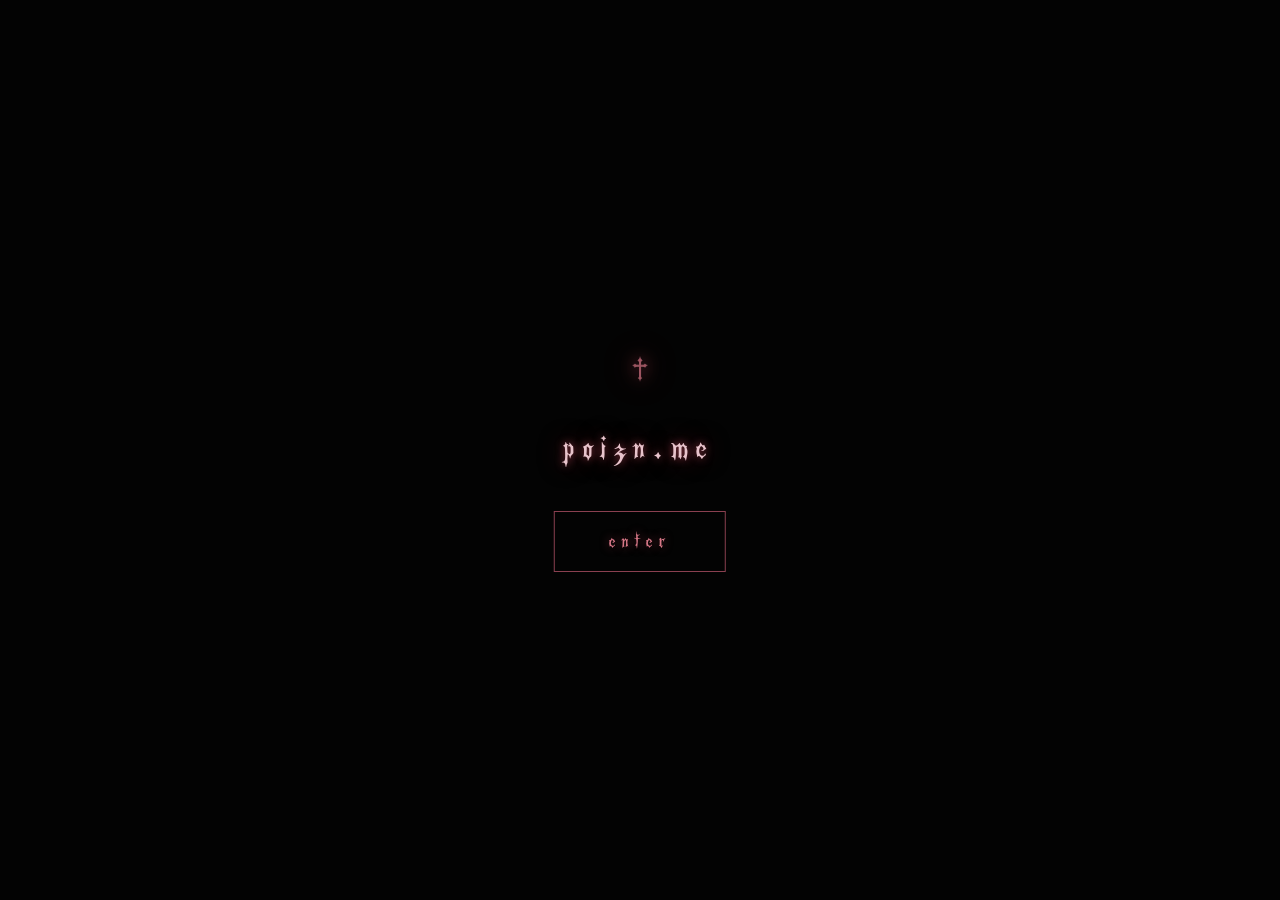
<file: index.html>
<!DOCTYPE html>
<html lang="en">
    <head>
        <!-- discord link stf -->
         <meta property="og:title" content="poizn.me">
         <meta property="og:url" content="https://poizn.me">
         <meta name="theme-color" content="#a85868">
         <!-- rest of stuff -->
        <meta charset="UTF-8">
        <meta name="viewport" content="width=device-width, initial-scale=1.0">
        <title>poizn.me</title>
        <link rel="icon" type="image/png" href="/assets/logos/website icon.png">
        <link rel="stylesheet" href="style.css">
    </head>
    
    <body>
        <div class="corner corner-tl">void</div>
        <div class="corner corner-tr">◈</div>
        <div class="corner corner-bl">underground</div>
        <div class="corner corner-br">◈</div>

        <div id="enterScreen"></div>

        <div id="brandAnchor">
            <img class="cross" src="/assets/logos/logo.png" alt="✝"></img>
            <h1 id="siteName">poizn.me</h1>
            <button id="enterBtn">enter</button>
            <div id="contentFrame" class="content-frame" aria-hidden="true">
                <svg class="content-frame-svg" viewBox="0 0 240 200" preserveAspectRatio="none" aria-hidden="true">
                    <path
                        class="frame-path"
                        d="M 120 1 L 1 1 L 1 199 L 239 199 L 239 1 L 120 1"
                        pathLength="100"
                    ></path>
                </svg>
                <nav id="navLinks" class="nav-links" aria-hidden="true">
                    <a href="poizn/" class="nav-btn">owners page</a>
                    <a href="https://discord.gg/vannia" class="nav-btn" target="_blank" rel="noopener noreferrer">discord</a>
                </nav>
            </div>
        </div>
        
        <div id="videoContainer">
            <img id="bgGif" src="another_flower_petals.gif" alt="">
        </div>

        <div id="vignette"></div>

        <audio id="bgMusic" src="purity1.mp3" loop preload="auto"></audio>

        <script src="script.js"></script>
    </body>
</html>
</file>
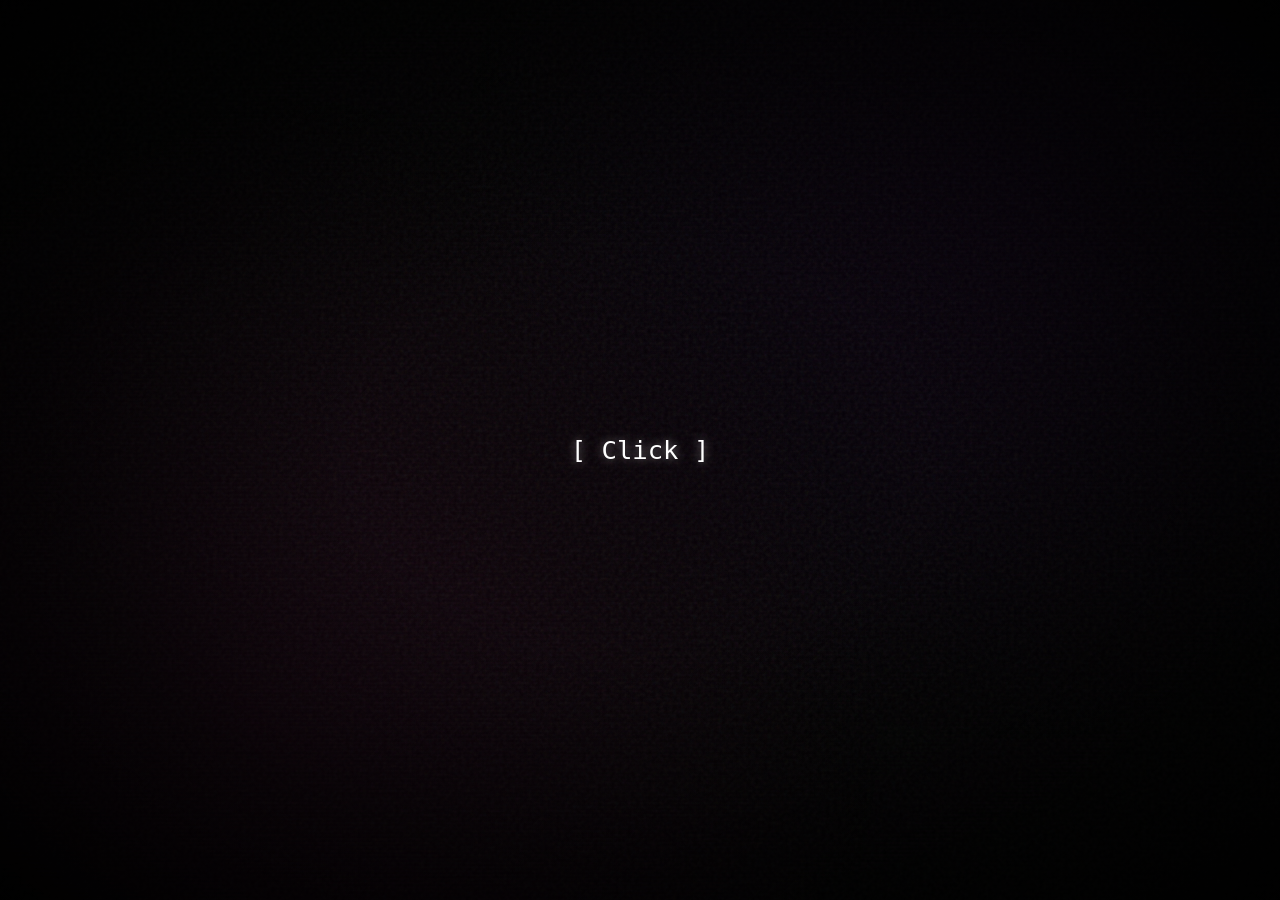
<file: poizn/index.html>
<!DOCTYPE html>
<html lang="en">
<head>
  <meta charset="UTF-8">
  <meta name="viewport" content="width=device-width,initial-scale=1">
    
  <title>poizn.me</title>
  <link rel="icon" type="image/png" href="/assets/logos/website icon.png">
  <link rel="stylesheet" href="style.css">
    
  <script src="config.js"></script>
  <script defer src="script.js"></script>
</head>

<body>
  <div id="clickOverlay" class="click-overlay"></div>
  <video id="background" class="background" playsinline loop muted disablePictureInPicture controlsList="nodownload nofullscreen noremoteplayback"></video>
  
  <audio id="background-music" loop></audio>
  
  <div id="bgTint"></div>
  <div id="liminalFog"></div>
  <div id="vignette"></div>
  
  <button id="mute-btn" class="mute-btn">♫</button>
  
  <div class="container" id="container">
    <div class="banner">
      <img id="bannerImage">
    </div>
    
    <div class="profile">
      <img id="profileImage">
    </div>
    
    <div id="username" class="username"></div>
    
    <div id="socials" class="socials"></div>
  
  </div>
</body>
</html>
</file>
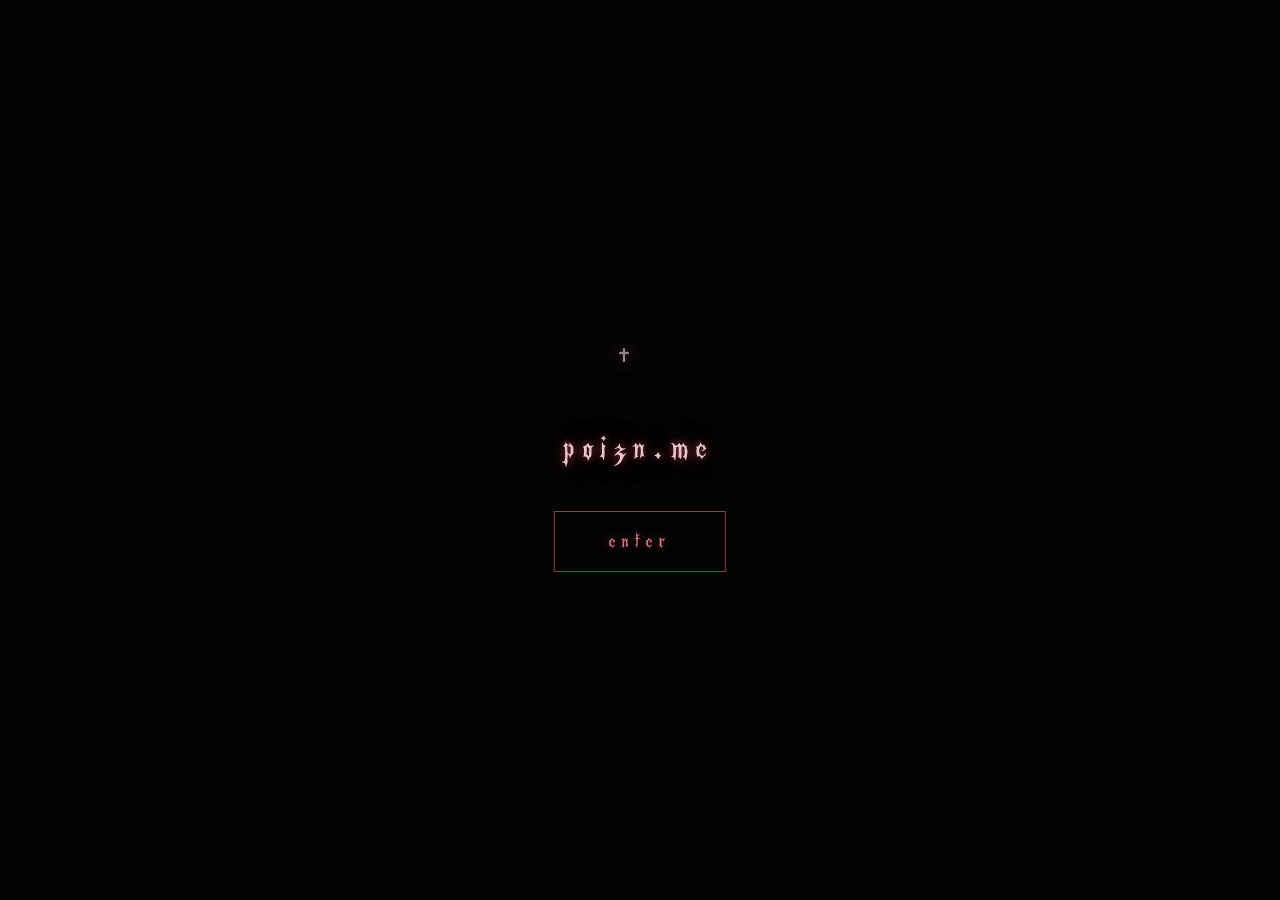
<file: main.html>
<!DOCTYPE html>
<html lang="en">
<head>
<meta charset="UTF-8">
<meta name="viewport" content="width=device-width, initial-scale=1.0">
<title>poizn.me</title>
<link rel="stylesheet" href="style.css">
</head>

<body>

<div class="corner corner-tl">void</div>
<div class="corner corner-tr">◈</div>
<div class="corner corner-bl">underground</div>
<div class="corner corner-br">◈</div>

<div id="enterScreen"></div>

<div id="brandAnchor">
    <span class="cross">✝</span>
    <h1 id="siteName">poizn.me</h1>
    <button id="enterBtn">enter</button>
</div>

<div id="videoContainer">
    <img id="bgGif" src="another_flower_petals.gif" alt="">
</div>

<div id="vignette"></div>

<audio id="bgMusic" src="purity1.mp3" loop preload="auto"></audio>

<script src="script.js"></script>
</body>
</html>
</file>
<file: style.css>
@font-face {
    font-family: "GothicWar";
    src: url("gothic-war.otf") format("opentype");
    font-weight: normal;
    font-style: normal;
}

*,
*::before,
*::after {
    margin: 0;
    padding: 0;
    box-sizing: border-box;
}

html {
    font-size: 120%;
}

html,
body {
    width: 100%;
    height: 100%;
    overflow: hidden;
    background: #050505;
    color: #8a8a8a;
    font-family: "GothicWar", "Times New Roman", serif;
    cursor: crosshair;
}

/* ── grain + scanlines overlay ── */
body::before {
    content: "";
    position: fixed;
    inset: 0;
    z-index: 9000;
    pointer-events: none;
    background: repeating-linear-gradient(
        0deg,
        transparent,
        transparent 2px,
        rgba(0, 0, 0, 0.15) 2px,
        rgba(0, 0, 0, 0.15) 4px
    );
    opacity: 0.35;
}

body::after {
    content: "";
    position: fixed;
    inset: 0;
    z-index: 8999;
    pointer-events: none;
    background-image: url("data:image/svg+xml,%3Csvg viewBox='0 0 256 256' xmlns='http://www.w3.org/2000/svg'%3E%3Cfilter id='n'%3E%3CfeTurbulence type='fractalNoise' baseFrequency='0.85' numOctaves='4' stitchTiles='stitch'/%3E%3C/filter%3E%3Crect width='100%25' height='100%25' filter='url(%23n)' opacity='0.08'/%3E%3C/svg%3E");
    opacity: 0.6;
}

/* ── vignette ── */
#vignette {
    position: fixed;
    inset: 0;
    z-index: 8000;
    pointer-events: none;
    background: radial-gradient(
        ellipse at center,
        transparent 40%,
        rgba(0, 0, 0, 0.85) 100%
    );
}

/* ── background gif ── */
#videoContainer {
    position: fixed;
    inset: 0;
    z-index: 1;
    opacity: 0;
    visibility: hidden;
    transition: opacity 1.8s ease, visibility 1.8s ease;
}

#videoContainer.active {
    opacity: 1;
    visibility: visible;
}

#bgGif {
    width: 100%;
    height: 100%;
    object-fit: cover;
    filter: grayscale(40%) contrast(1.15) brightness(0.55) saturate(0.6);
}

#videoContainer::after {
    content: "";
    position: absolute;
    inset: 0;
    background: rgba(20, 0, 30, 0.45);
    mix-blend-mode: multiply;
    pointer-events: none;
}

/* ── enter screen (backdrop only) ── */
#enterScreen {
    position: fixed;
    inset: 0;
    z-index: 10000;
    background: #030303;
    transition: opacity 1.2s ease, visibility 1.2s ease;
}

#enterScreen.hidden {
    opacity: 0;
    visibility: hidden;
    pointer-events: none;
}

/* ── fixed brand anchor — poizn.me pinned, ui layered around it ── */
#brandAnchor {
    position: fixed;
    top: 50%;
    left: 50%;
    transform: translate(-50%, -50%);
    z-index: 10001;
    width: 0;
    height: 0;
    pointer-events: none;
}

#brandAnchor #enterBtn {
    pointer-events: auto;
}

.cross {
    position: absolute;
    left: 50%;
    top: -5.5rem; /* place above the logo */
    transform: translateX(-50%);

    width: 48px;      /* adjust as needed */
    height: auto;

    display: block;
    opacity: 1;
    transition: opacity 1.1s ease;

    filter:
        drop-shadow(0 0 8px rgba(200, 80, 100, 0.7))
        drop-shadow(0 0 16px rgba(160, 40, 60, 0.4));
}
#siteName {
    position: absolute;
    left: 50%;
    top: 50%;
    transform: translate(-50%, -50%);
    font-family: "GothicWar", serif;
    font-size: 1.8rem;
    font-weight: normal;
    letter-spacing: 0.25em;
    text-transform: lowercase;
    color: #e8c4cc;
    margin: 0;
    white-space: nowrap;
    text-shadow:
        0 0 8px rgba(200, 80, 100, 0.8),
        0 0 24px rgba(160, 40, 60, 0.5),
        0 1px 2px rgba(0, 0, 0, 0.9);
    animation: flicker 5s infinite;
    transition: transform 1s cubic-bezier(0.22, 1, 0.36, 1);
}

.tag {
    position: absolute;
    left: 50%;
    top: calc(50% + 5.5rem);
    transform: translateX(-50%);
    display: block;
    font-size: 0.65rem;
    letter-spacing: 0.45em;
    text-transform: lowercase;
    color: #9a7080;
    margin: 0;
    white-space: nowrap;
    opacity: 0.8;
    transition: opacity 1.1s ease;
}

#brandAnchor.transitioning .cross,
#brandAnchor.transitioning #enterBtn {
    opacity: 0;
    pointer-events: none;
}

#brandAnchor.ui-gone .cross,
#brandAnchor.ui-gone #enterBtn {
    display: none;
}

#brandAnchor.transitioning #siteName {
    animation: pulseName 1.2s ease-in-out infinite;
}

#brandAnchor.sliding #siteName,
#brandAnchor.revealed #siteName {
    animation: none;
    transform: translate(-50%, calc(-55% - 4.2rem));
}

#brandAnchor.sliding #siteName {
    transition: transform 1s cubic-bezier(0.22, 1, 0.36, 1);
}

#brandAnchor.revealed #siteName {
    animation: flicker 5s infinite;
}

.content-frame {
    position: absolute;
    left: 50%;
    top: 50%;
    transform: translate(-50%, calc(-50% - 0.75rem));
    width: 15rem;
    height: 12.5rem;
    opacity: 0;
    visibility: hidden;
    pointer-events: none;
}

.content-frame.border-visible {
    opacity: 1;
    visibility: visible;
}

.content-frame-svg {
    position: absolute;
    inset: 0;
    width: 100%;
    height: 100%;
    overflow: visible;
    pointer-events: none;
}

.frame-path {
    fill: none;
    stroke: #a85868;
    stroke-width: 1;
    stroke-linecap: square;
    stroke-linejoin: miter;
    vector-effect: non-scaling-stroke;
    stroke-dasharray: 100;
    stroke-dashoffset: 100;
    filter: drop-shadow(0 0 4px rgba(200, 80, 100, 0.35));
}

.content-frame.border-visible .frame-path {
    animation: frameStroke 1.2s cubic-bezier(0.4, 0, 0.2, 1) forwards,
               frameGlow 2.4s ease-in-out 1.2s infinite;
}

.nav-links {
    position: absolute;
    left: 0;
    right: 0;
    bottom: 0.75rem;
    display: flex;
    flex-direction: column;
    align-items: stretch;
    gap: 0.65rem;
    padding: 0 0.85rem;
    pointer-events: none;
}

.nav-btn {
    position: relative;
    display: flex;
    align-items: center;
    justify-content: center;
    width: 100%;
    min-height: 2.65rem;
    font-family: "GothicWar", serif;
    font-size: 0.95rem;
    letter-spacing: 0.28em;
    text-transform: lowercase;
    text-decoration: none;
    text-align: center;
    color: #d87888;
    background: transparent;
    border: 1px solid #8a4050;
    padding: 0.75rem 0.5rem;
    cursor: pointer;
    overflow: hidden;
    opacity: 0;
    white-space: nowrap;
    pointer-events: none;
    transition:
        opacity 1.2s ease,
        color 0.3s,
        border-color 0.3s,
        box-shadow 0.3s;
    text-shadow:
        0 0 10px rgba(200, 80, 100, 0.6),
        0 1px 2px rgba(0, 0, 0, 0.8);
}

.nav-btn::before {
    content: "";
    position: absolute;
    inset: 0;
    background: linear-gradient(
        135deg,
        transparent 40%,
        rgba(80, 10, 30, 0.15) 50%,
        transparent 60%
    );
    transform: translateX(-100%);
    transition: transform 0.6s;
}

.nav-btn:hover {
    color: #f0a8b8;
    border-color: #b06070;
    box-shadow: 0 0 20px rgba(180, 60, 80, 0.35),
                inset 0 0 20px rgba(60, 10, 25, 0.1);
}

.nav-btn:hover::before {
    transform: translateX(100%);
}

#brandAnchor.nav-visible .nav-links {
    pointer-events: auto;
}

#brandAnchor.nav-visible .nav-btn {
    opacity: 1;
    pointer-events: auto;
}

#brandAnchor.nav-visible .nav-btn:nth-child(1) {
    transition-delay: 0.15s;
}

#brandAnchor.nav-visible .nav-btn:nth-child(2) {
    transition-delay: 0.45s;
}

#enterBtn {
    position: absolute;
    left: 50%;
    top: calc(50% + 3.2rem);
    transform: translateX(-50%);
    font-family: "GothicWar", serif;
    font-size: 1.1rem;
    letter-spacing: 0.35em;
    text-transform: lowercase;
    color: #d87888;
    background: transparent;
    border: 1px solid #8a4050;
    padding: 0.9rem 2.8rem;
    cursor: pointer;
    overflow: hidden;
    opacity: 1;
    white-space: nowrap;
    transition: opacity 1.1s ease, color 0.3s, border-color 0.3s, box-shadow 0.3s;
    text-shadow:
        0 0 10px rgba(200, 80, 100, 0.6),
        0 1px 2px rgba(0, 0, 0, 0.8);
}

#enterBtn::before {
    content: "";
    position: absolute;
    inset: 0;
    background: linear-gradient(
        135deg,
        transparent 40%,
        rgba(80, 10, 30, 0.15) 50%,
        transparent 60%
    );
    transform: translateX(-100%);
    transition: transform 0.6s;
}

#enterBtn:hover:not(:disabled) {
    color: #f0a8b8;
    border-color: #b06070;
    box-shadow: 0 0 20px rgba(180, 60, 80, 0.35),
                inset 0 0 20px rgba(60, 10, 25, 0.1);
}

#enterBtn:hover:not(:disabled)::before {
    transform: translateX(100%);
}

#enterBtn:disabled {
    cursor: default;
}

/* ── corner decorations ── */
.corner {
    position: fixed;
    z-index: 9500;
    pointer-events: none;
    font-size: 0.65rem;
    letter-spacing: 0.2em;
    color: #8a6870;
    opacity: 0.9;
    text-shadow: 0 1px 3px rgba(0, 0, 0, 0.8);
}

.corner-tl { top: 1.2rem; left: 1.4rem; }
.corner-tr { top: 1.2rem; right: 1.4rem; }
.corner-bl { bottom: 1.2rem; left: 1.4rem; }
.corner-br { bottom: 1.2rem; right: 1.4rem; }

/* ── animations ── */
@keyframes float {
    0%, 100% { transform: translateY(0); }
    50% { transform: translateY(-6px); }
}

@keyframes flicker {
    0%, 100% { opacity: 1; }
    50% { opacity: 0.82; }
    52% { opacity: 0.95; }
    54% { opacity: 0.78; }
    56% { opacity: 0.9; }
}

@keyframes pulseName {
    0%, 100% {
        opacity: 1;
        text-shadow:
            0 0 8px rgba(200, 80, 100, 0.8),
            0 0 24px rgba(160, 40, 60, 0.5),
            0 1px 2px rgba(0, 0, 0, 0.9);
    }
    50% {
        opacity: 0.88;
        text-shadow:
            0 0 16px rgba(220, 100, 120, 0.95),
            0 0 36px rgba(160, 40, 60, 0.7),
            0 1px 2px rgba(0, 0, 0, 0.9);
    }
}

@keyframes frameStroke {
    to {
        stroke-dashoffset: 0;
    }
}

@keyframes frameGlow {
    0%, 100% {
        stroke: #a85868;
        filter: drop-shadow(0 0 4px rgba(200, 80, 100, 0.35));
    }
    50% {
        stroke: #d87888;
        filter: drop-shadow(0 0 10px rgba(220, 100, 120, 0.55));
    }
}
</file>
<file: poizn/style.css>
/* =========================================================
   FONTS
========================================================= */

@font-face {
    font-family: "GothicWar";
    src: url("../gothic-war.otf") format("opentype");
}

/* =========================================================
   ROOT VARIABLES
========================================================= */

:root {
    --username-color: #000000;
    --username-shadow: #000000;

    --container-border: rgba(255,255,255,0);
    --container-blur: 0px;

    --accent-color: #ffffff;
}

/* =========================================================
   RESET
========================================================= */

* {
    margin: 0;
    padding: 0;
    box-sizing: border-box;
}

html,
body {
    width: 100%;
    height: 100%;
    background: #030303;
    overflow: hidden;
}

body {
    display: flex;
    justify-content: center;
    align-items: center;

    font-family: monospace;
    user-select: none;
    cursor: default;
}

/* =========================================================
   CRT SCANLINES
========================================================= */

body::before {
    content: "";

    position: fixed;
    inset: 0;

    z-index: 16;
    pointer-events: none;

    background:
        repeating-linear-gradient(
            0deg,
            transparent,
            transparent 2px,
            rgba(0,0,0,.22) 2px,
            rgba(0,0,0,.22) 4px
        );

    opacity: 0.45; /* 45 */
}

/* =========================================================
   FILM GRAIN
========================================================= */

body::after {
    content: "";

    position: fixed;
    inset: 0;

    z-index: 15; /* 15 */
    pointer-events: none;

    background-image:
        url("data:image/svg+xml,%3Csvg viewBox='0 0 256 256' xmlns='http://www.w3.org/2000/svg'%3E%3Cfilter id='n'%3E%3CfeTurbulence type='fractalNoise' baseFrequency='0.85' numOctaves='4' stitchTiles='stitch'/%3E%3C/filter%3E%3Crect width='100%25' height='100%25' filter='url(%23n)' opacity='0.08'/%3E%3C/svg%3E");

    opacity: 1; /* 0.6 */

    animation:
        grainShift 8s steps(5) infinite;
}

/* =========================================================
   EFFECTS
========================================================= */

#bgTint {
    position: fixed;
    inset: 0;

    z-index: 2;
    pointer-events: none;

    background: rgba(20,0,30,.35);
    mix-blend-mode: multiply;
}

#liminalFog {
    position: fixed;
    inset: 0;

    z-index: 3;
    pointer-events: none;

    background:
        radial-gradient(
            circle at 20% 80%,
            rgba(60,10,40,.3) 0%,
            transparent 50%
        ),

        radial-gradient(
            circle at 80% 20%,
            rgba(30,0,50,.25) 0%,
            transparent 45%
        );
}

#vignette {
    position: fixed;
    inset: 0;

    z-index: 16;
    pointer-events: none;

    background:
        radial-gradient(
            ellipse at center,
            transparent 30%,
            rgba(0,0,0,.6) 65%,
            rgba(0,0,0,.95) 100%
        );
}

/* =========================================================
   ANIMATIONS
========================================================= */

@keyframes grainShift {

    0%,
    100% {
        transform: translate(0,0);
    }

    10% {
        transform: translate(-2%,-1%);
    }

    30% {
        transform: translate(1%,2%);
    }

    50% {
        transform: translate(-1%,1%);
    }

    70% {
        transform: translate(2%,-2%);
    }

    90% {
        transform: translate(-1%,-1%);
    }
}

/* =========================================================
   BACKGROUND VIDEO
========================================================= */

.background {
    position: fixed;

    top: 0;
    left: 0;

    width: 100vw;
    height: 100vh;

    object-fit: cover;

    z-index: 1;

    pointer-events: none;

    opacity: .5;

    filter:
        blur(10px)
        grayscale(50%)
        contrast(1.15)
        brightness(.45)
        saturate(.5);

    transition:
        opacity .25s ease,
        filter .25s ease;
}

/* =========================================================
   CLICK OVERLAY
========================================================= */

.click-overlay {
    position: fixed;
    inset: 0;

    z-index: 50;

    display: flex;
    justify-content: center;
    align-items: center;

    color: white;

    font-size: clamp(20px, 2vw, 40px);

    cursor: pointer;

    text-shadow:
        0 0 10px rgba(255,255,255,.5);
}

/* =========================================================
   MAIN CONTAINER
========================================================= */

.container {
    position: fixed;

    width: clamp(260px, 30vw, 520px);

    aspect-ratio: 4 / 2.5;

    border-radius: 15px;

    overflow: hidden;

    z-index: 5;

    display: flex;
    flex-direction: column;
    align-items: center;

    background: rgba(0,0,0,0);

    border:
        2px solid var(--container-border);

    backdrop-filter:
        blur(var(--container-blur));

    box-shadow:
        0 0 30px rgba(255,255,255,0);

    opacity: 0;

    pointer-events: none;

    transition:
        opacity 1s ease;
}

.container.visible {
    opacity: 1;
    pointer-events: auto;
}

/* =========================================================
   BANNER
========================================================= */

.banner {
    position: absolute;

    top: 0;
    left: 0;

    width: 100%;
    height: 60%;

    overflow: hidden;

    border-radius: inherit;

    z-index: 1;
}

.banner img {
    width: 100%;
    height: 100%;

    object-fit: cover;
    display: block;
}

/* =========================================================
   PROFILE
========================================================= */

.profile {
    position: absolute;

    left: 50%;
    top: 50%;

    transform:
        translate(-50%, -50%);

    z-index: 3;

    pointer-events: none;
}

.profile img {
    width: clamp(50px, 6vw, 120px);

    height: auto;

    border-radius: 50%;

    display: block;
}

/* =========================================================
   USERNAME
========================================================= */

.username {
    position: absolute;

    left: 51.5%;
    top: 50%;

    transform:
        translate(-50%, -50%);

    z-index: 3;

    white-space: nowrap;

    font-family: "GothicWar", serif;
    font-weight: bold;

    font-size:
        clamp(2rem, 4vw, 4rem);

    letter-spacing: .2em;

    color:
        var(--username-color);

    text-shadow:
        0 4px 20px var(--username-shadow),
        0 -4px 20px var(--username-shadow),
        4px 0 20px var(--username-shadow),
        -4px 0 20px var(--username-shadow);
}

/* =========================================================
   SOCIALS
========================================================= */

.socials {
    position: relative;

    margin-top: 45%;

    display: flex;
    justify-content: center;
    align-items: center;

    gap: clamp(1rem,1vw,2rem);

    z-index: 4;
}

.social-btn {
    position: relative;
    cursor: pointer;
}

.social-btn img {
    width: clamp(30px,4vw,50px);

    display: block;

    border-radius: 50%;

    transition:
        transform .2s ease;
}

.social-btn:hover img {
    transform: scale(1.1);
}

.social-btn::after {
    content: attr(data-tooltip);

    position: absolute;

    bottom: 125%;
    left: 50%;

    transform:
        translateX(-50%);

    background:
        rgba(0,0,0,.85);

    color: white;

    font-size: 12px;

    padding: 4px 8px;

    border-radius: 6px;

    white-space: nowrap;

    opacity: 0;

    pointer-events: none;

    transition:
        opacity .15s ease,
        transform .15s ease;
}

.social-btn:hover::after {
    opacity: 1;

    transform:
        translateX(-50%)
        translateY(-4px);
}

/* =========================================================
   MUTE BUTTON
========================================================= */

.mute-btn {
    position: fixed;

    top: 20px;
    left: 20px;

    z-index: 100;

    padding: 8px 12px;

    border: none;
    border-radius: 8px;

    background:
        rgba(0,0,0,.6);

    color: white;

    font-size: 1rem;

    cursor: pointer;

    backdrop-filter:
        blur(10px);

    opacity: 0;

    pointer-events: none;

    transition:
        opacity .25s ease,
        background .25s ease;
}

.mute-btn.visible {
    opacity: 1;
    pointer-events: auto;
}

.mute-btn:hover {
    background:
        rgba(255,255,255,.15);
}

/* =========================================================
   MOBILE
========================================================= */

@media (max-width: 768px) {

    .container {
        width: 90vw;
        max-width: 500px;
    }

    .socials {
        margin-top: 40%;
    }

    .username {
        font-size:
            clamp(1.8rem, 8vw, 3rem);
    }

    .profile img {
        width: 80px;
    }
}
</file>
